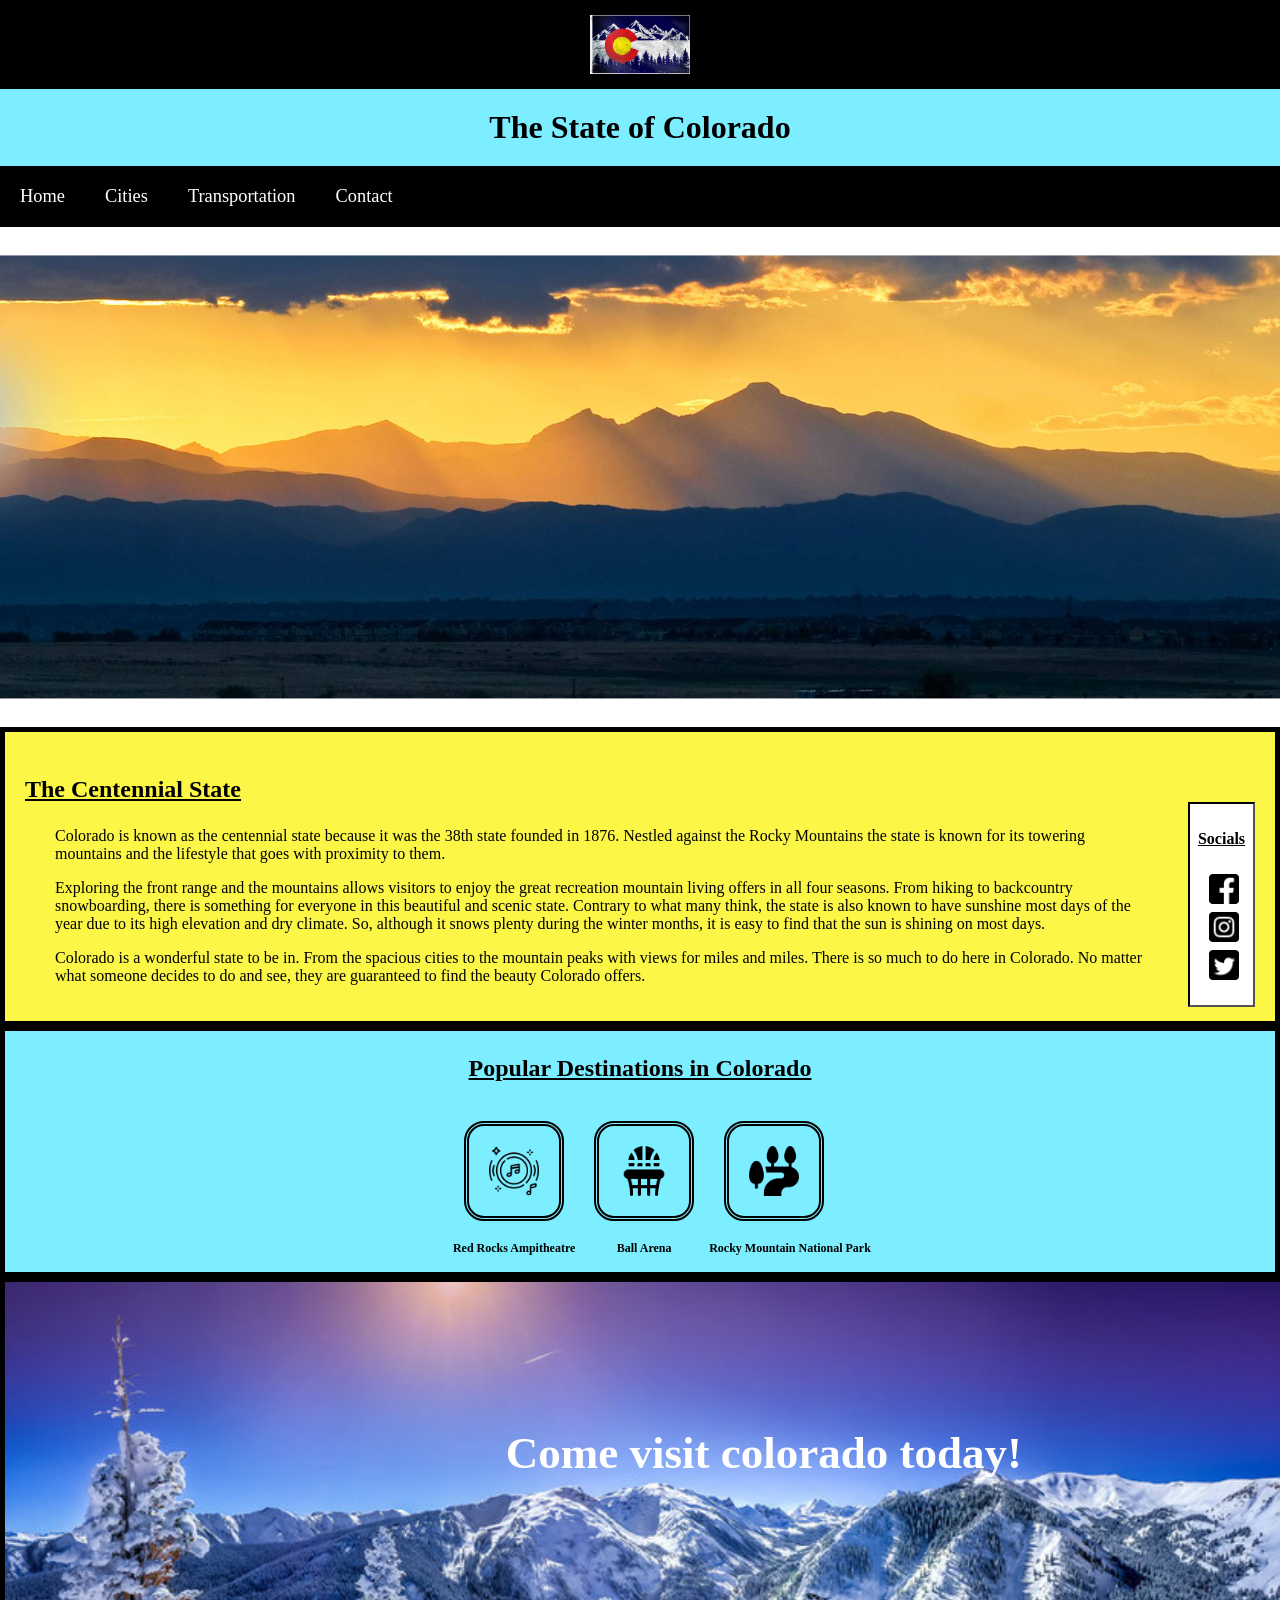
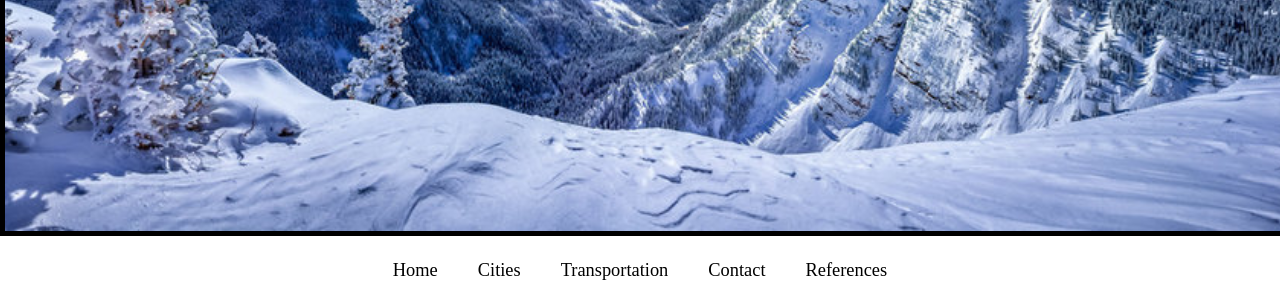
<file: index.html>
<!DOCTYPE html>

<html lang="en">
  <head>
    <meta charset="UTF-8">
    <link rel="stylesheet" href="stylesheet.css">
    <title>Welcome to Colorado</title>
  </head>

  <body>
    <div class="headerbar">
      <header>
        <img src="coloradoflag.jpg" alt="colorado_flag" id="colorado_flag">
        <h1>The State of Colorado</h1>
      </header>
    </div>

    <nav class="navbar">
      <ul>
          <li><a href="index.html">Home</a></li>
          <li><a href="CitiesPage.html">Cities</a></li>
          <li><a href="Transportation.html">Transportation</a></li>
          <li><a href="ContactPage.html">Contact</a></li>
      </ul>
    </nav>

    <main>
      <section id="frontrangeimg">
        <div class="frontrange">
          <img src="frontrange.jpg" id="cofrontrange" alt="rocky_mountain_frontrange">
        </div>
      </section>
      <section id="stateinfo">
        <div class="stateinfo">
          <h3>The Centennial State</h3>
            <aside class="socials">
              <h4>Socials</h4>
                <ul>
                  <li><a href=""><img src="fb.png" alt="facebook"></a></li>
                  <li><a href=""><img src="insta.png" alt="instagram"></a></li>
                  <li><a href=""><img src="X.png" alt="twitter"></a></li>
                </ul>
            </aside>
            <p>Colorado is known as the centennial state because it was the 38th state founded in 1876. Nestled against the Rocky Mountains
              the state is known for its towering mountains and the lifestyle that goes with proximity to them.
            </p>
            <p>Exploring the front range and the mountains allows visitors to enjoy the great recreation mountain living offers in all four seasons. From hiking to backcountry snowboarding,
              there is something for everyone in this beautiful and scenic state. Contrary to what many think, the state is also known to have sunshine most days of the year
              due to its high elevation and dry climate. So, although it snows plenty during the winter months, it is easy to find that the sun is shining on most days.
            </p>
            <p>Colorado is a wonderful state to be in. From the spacious cities to the mountain peaks with views for miles and miles. There is so much to do here in Colorado.
              No matter what someone decides to do and see, they are guaranteed to find the beauty Colorado offers.
            </p>
          </div>
        </section>
        <section id="populardestinations">
          <div class="populardestinations">
            <h3>Popular Destinations in Colorado</h3>
            <ul>
              <li><a href="https://www.redrocksonline.com" target="_blank"><img src="musicnote.png" class="destinationicon">Red Rocks Ampitheatre</a></li>
              <li><a href="https://www.ballarena.com" target="_blank"><img src="basketball.png" class="destinationicon">Ball Arena</a></li>
              <li><a href="https://www.rockymountainnationalpark.com" target="_blank"><img src="park.png" class="destinationicon">Rocky Mountain National Park</a></li>
            </ul>
          </div>
        </section>
      </section id="visitcolorado">
        <div class="visitcolorado">
          <h2>Come visit colorado today!</h2>
          <img src="snowymountains.jpg" alt="Snowy_Mountains" class="snowymountains">
        </div>
      </section>
    </main>

    <footer class="bottomnav">
      <ul>
          <li><a href="index.html">Home</a></li>
          <li><a href="CitiesPage.html">Cities</a></li>
          <li><a href="Transportation.html">Transportation</a></li>
          <li><a href="ContactPage.html">Contact</a></li>
          <li><a href="sources.html">References</a></li>
      </ul>
    </footer>


  </body>
</html>
</file>
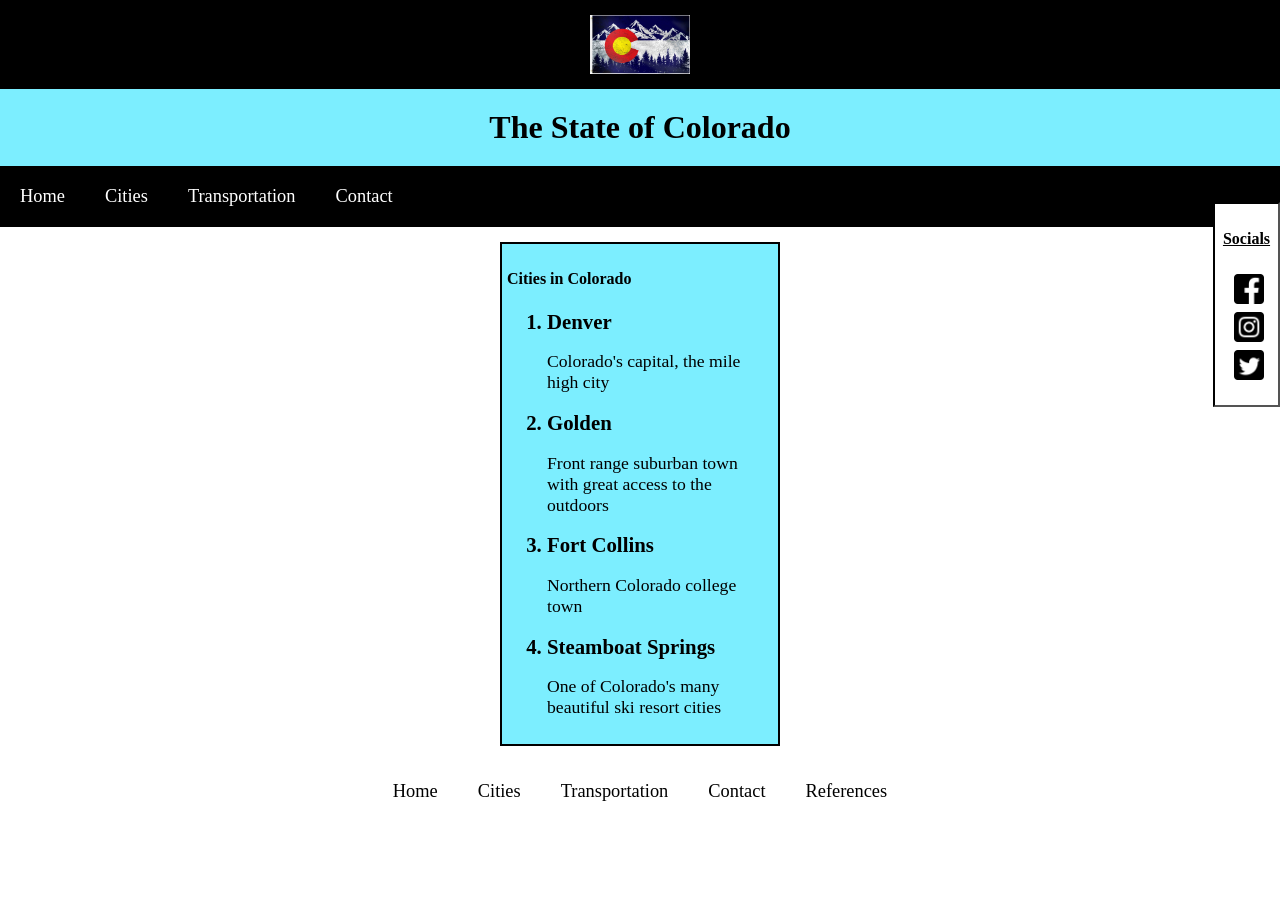
<file: CitiesPage.html>
<!DOCTYPE html>

<html lang="en">
  <head>
    <meta charset="UTF-8">
    <link rel="stylesheet" href="stylesheet.css">
    <title>Cities in Colorado</title>
  </head>

  <body>
  <div class="headerbar">
    <header>
      <img src="coloradoflag.jpg" alt="colorado_flag" id="colorado_flag">
      <h1>The State of Colorado</h1>
    </header>
  </div>

    <nav class="navbar">
      <ul>
          <li><a href="index.html">Home</a></li>
          <li><a href="CitiesPage.html">Cities</a></li>
          <li><a href="Transportation.html">Transportation</a></li>
          <li><a href="ContactPage.html">Contact</a></li>
      </ul>
    </nav>

    <aside class="socials">
      <h4>Socials</h4>
        <ul>
          <li><a href=""><img src="fb.png" alt="facebook"></a></li>
          <li><a href=""><img src="insta.png" alt="instagram"></a></li>
          <li><a href=""><img src="X.png" alt="twitter"></a></li>
        </ul>
    </aside>

    <main>
      <section id="cityselection">
        <div class="cityselection">
          <h4>Cities in Colorado</h4>
            <ol>
              <li><a href="denver.html">Denver</a><p>Colorado's capital, the mile high city</p></li>
              <li><a href="golden.html">Golden</a><p>Front range suburban town with great access to the outdoors</p></li>
              <li><a href="fortcollins.html">Fort Collins</a><p>Northern Colorado college town</p></li>
              <li><a href="steamboat.html">Steamboat Springs</a><p>One of Colorado's many beautiful ski resort cities</p></li>
            </ol>
        </div>
      </section>
    </main>

    <footer class="bottomnav">
      <ul>
          <li><a href="index.html">Home</a></li>
          <li><a href="CitiesPage.html">Cities</a></li>
          <li><a href="Transportation.html">Transportation</a></li>
          <li><a href="ContactPage.html">Contact</a></li>
          <li><a href="sources.html">References</a></li>
      </ul>
    </footer>

  </body>
</html>
</file>
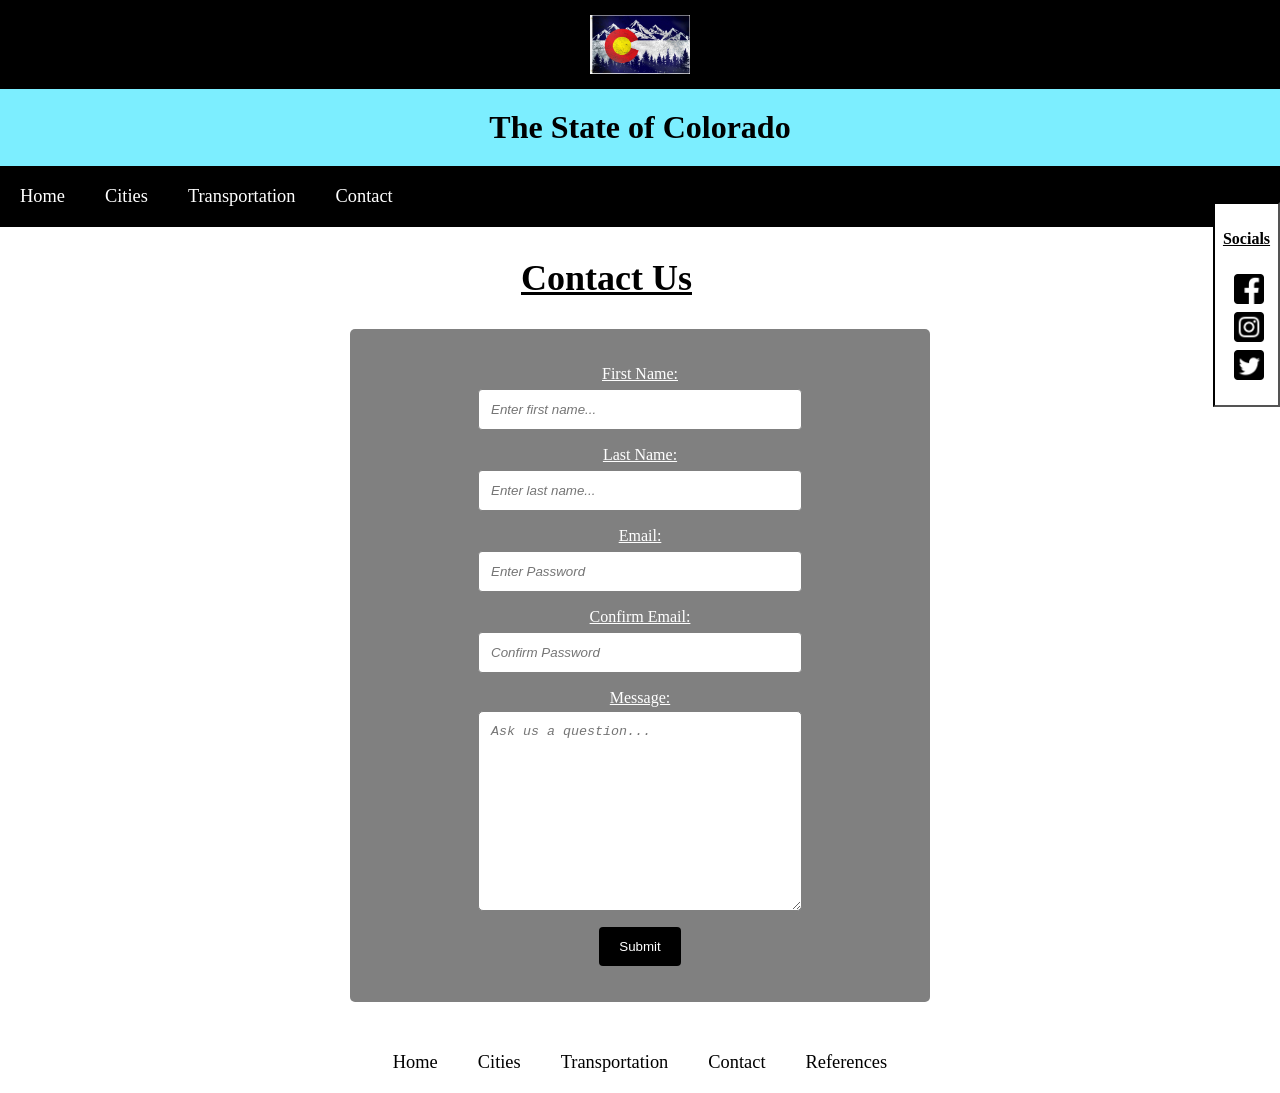
<file: ContactPage.html>
<!DOCTYPE html>

<html lang="en">
  <head>
    <meta charset="UTF-8">
    <link rel="stylesheet" href="stylesheet.css">
    <title>Contact Us</title>
  </head>

  <body>
  <div class="headerbar">
    <header>
      <img src="coloradoflag.jpg" alt="colorado_flag" id="colorado_flag">
      <h1>The State of Colorado</h1>
    </header>
  </div>

    <nav class="navbar">
      <ul>
          <li><a href="index.html">Home</a></li>
          <li><a href="CitiesPage.html">Cities</a></li>
          <li><a href="Transportation.html">Transportation</a></li>
          <li><a href="ContactPage.html">Contact</a></li>
      </ul>
    </nav>

    <aside class="socials">
      <h4>Socials</h4>
        <ul>
          <li><a href=""><img src="fb.png" alt="facebook"></a></li>
          <li><a href=""><img src="insta.png" alt="instagram"></a></li>
          <li><a href=""><img src="X.png" alt="twitter"></a></li>
        </ul>
    </aside>

    <body>
      <main>
        <section id="contactform">
          <h2>Contact Us</h2>
          <div class="contactform">
            <form action=".html" method="post">
              <p>
                <label for="fname">First Name:</label>
                <input type="text" id="fname" name="firstname" placeholder="Enter first name...">
              </p>
              <p>
                <label for="lname">Last Name:</label>
                <input type="text" id="lname" name="lastname" placeholder="Enter last name...">
              </p>
              <p>
                <label for="email">Email:</label>
                <input type="text" placeholder="Enter Password" id="pass1">
              </p>
              <p>
                <label for="confirmemail">Confirm Email:</label>
                <input type="text" placeholder="Confirm Password" id="pass2">
              </p>
              <p id="confirmemail"></p>
              <p>
                <label for="askquestion">Message:</label>
                <textarea id="question" name="message" placeholder="Ask us a question..." style="height: 200px"></textarea>
              </p>
              <p>
              <input type="button" id="submit" value="Submit">
              </p>
            </form>
          </div>
        </section>

      <script src="main.js"></script>
      </main>

      <footer class="bottomnav">
        <ul>
            <li><a href="index.html">Home</a></li>
            <li><a href="CitiesPage.html">Cities</a></li>
            <li><a href="Transportation.html">Transportation</a></li>
            <li><a href="ContactPage.html">Contact</a></li>
            <li><a href="sources.html">References</a></li>
        </ul>
      </footer>
    </body>
</file>
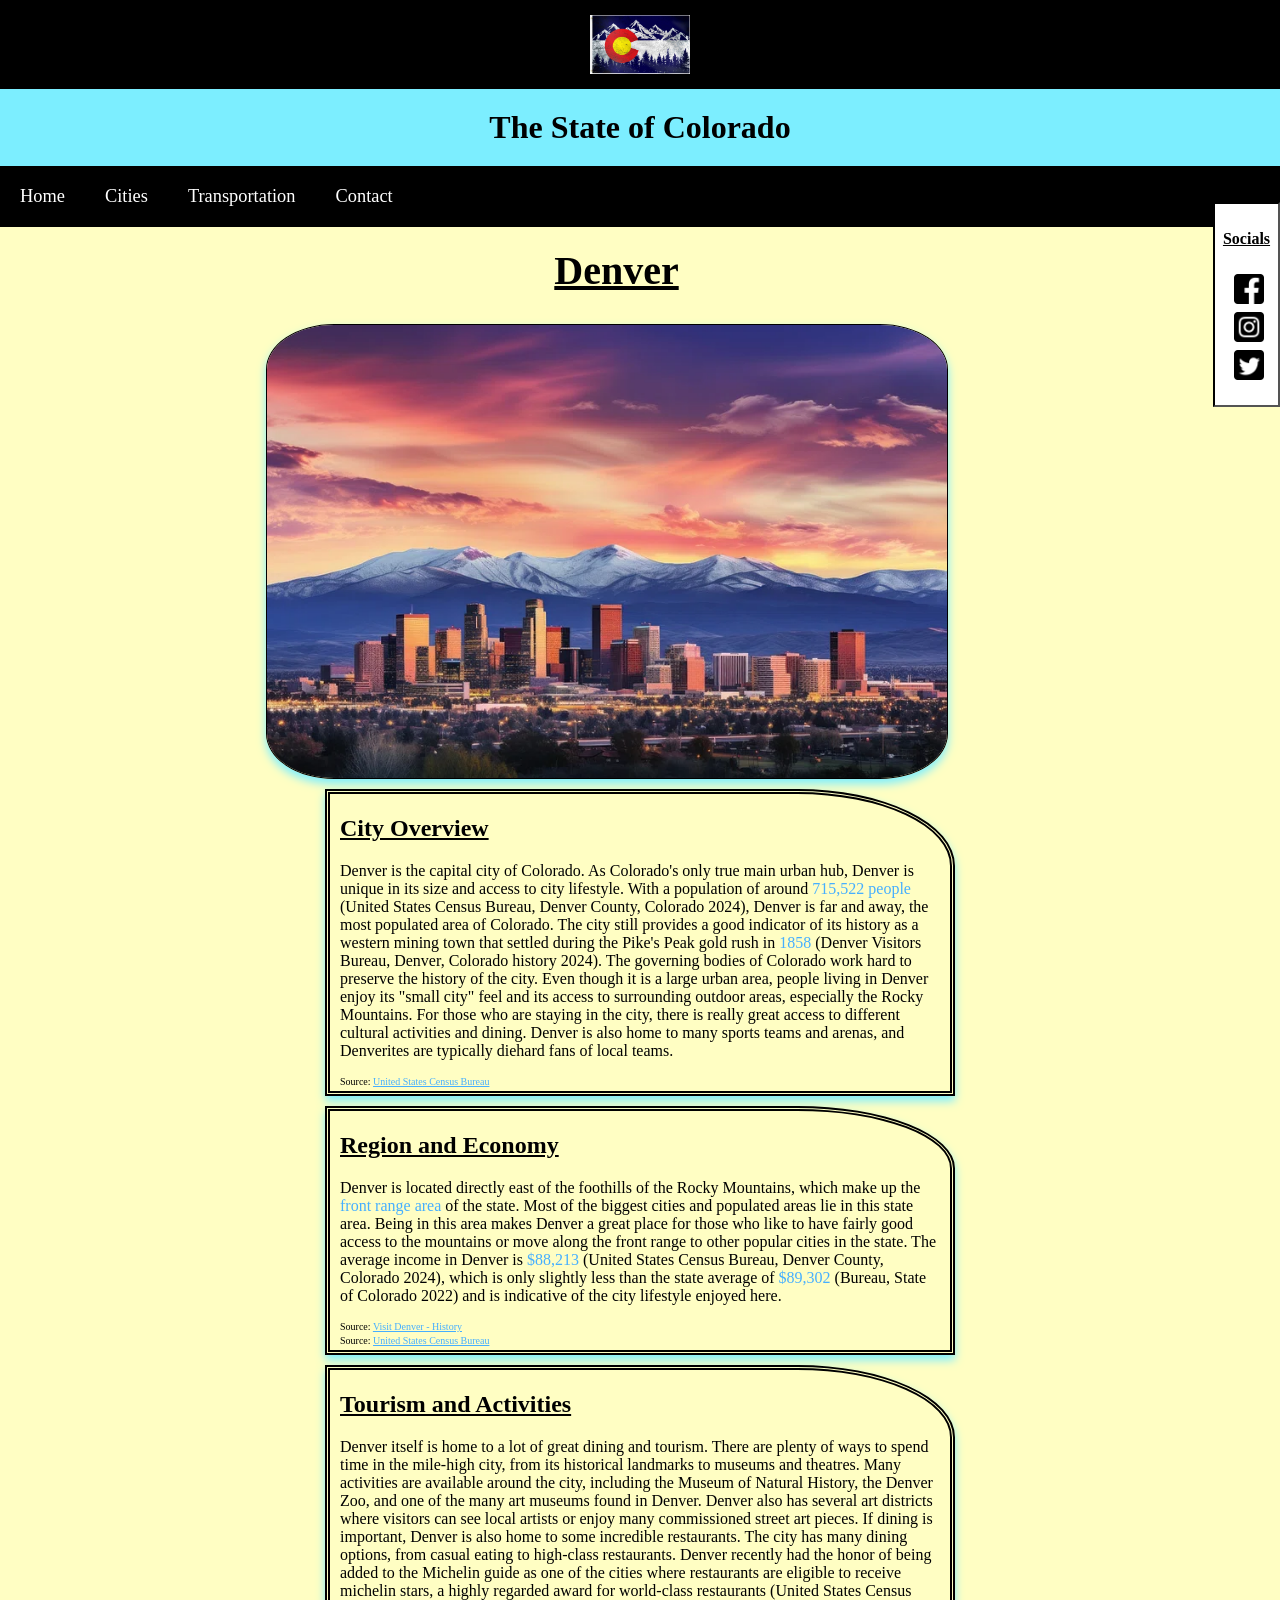
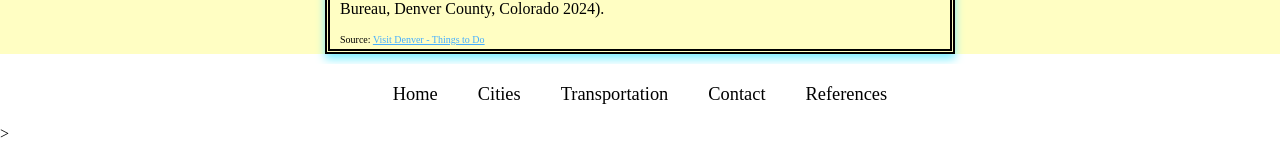
<file: denver.html>
<!DOCTYPE html>

<html lang="en">
  <head>
    <meta charset="UTF-8">
    <link rel="stylesheet" href="stylesheet.css">
    <title>City of Denver</title>
  </head>

  <body>
    <div class="headerbar">
      <header>
        <img src="coloradoflag.jpg" alt="colorado_flag" id="colorado_flag">
        <h1>The State of Colorado</h1>
      </header>
    </div>

    <nav class="navbar">
      <ul>
          <li><a href="index.html">Home</a></li>
          <li><a href="CitiesPage.html">Cities</a></li>
          <li><a href="Transportation.html">Transportation</a></li>
          <li><a href="ContactPage.html">Contact</a></li>
      </ul>
    </nav>

    <aside class="socials">
      <h4>Socials</h4>
        <ul>
          <li><a href=""><img src="fb.png" alt="facebook"></a></li>
          <li><a href=""><img src="insta.png" alt="instagram"></a></li>
          <li><a href=""><img src="X.png" alt="twitter"></a></li>
        </ul>
    </aside>

    <main>
      <section>
        <div class="citypage">
          <h1>Denver</h1>
          <img src="denver_skyline.webp" class="cityimg" alt="denverskyline" style="width:680px;">
            <section id="cityoverview">
              <h2>City Overview</h2>
              <p>Denver is the capital city of Colorado. As Colorado's only true main urban hub, Denver is unique in its size and access to city lifestyle. With a population of around <span class="highlight">715,522 people</span> (United States Census Bureau, Denver County, Colorado 2024),
                Denver is far and away, the most populated area of Colorado. The city still provides a good indicator of its history as a western mining town that settled during the Pike's Peak gold rush in <span class="highlight">1858</span> (Denver Visitors Bureau, Denver, Colorado history 2024). The governing bodies of Colorado work hard to preserve
              the history of the city. Even though it is a large urban area, people living in Denver enjoy its "small city" feel and its access to surrounding outdoor areas, especially the Rocky Mountains. For those who are staying in the city, there is really
            great access to different cultural activities and dining. Denver is also home to many sports teams and arenas, and Denverites are typically diehard fans of local teams.
              </p>
              <p id="sources">Source: <a href="https://data.census.gov/profile/Denver_County,_Colorado?g=050XX00US08031" target="_blank">United States Census Bureau</a></p>
            </section>
            <section id="regioneconomy">
              <h2>Region and Economy</h2>
              <p>Denver is located directly east of the foothills of the Rocky Mountains, which make up the <span class="highlight">front range area</span> of the state. Most of the biggest cities and populated areas lie in this state area. Being in this area makes Denver a great place for those who like to have fairly good access to the
                mountains or move along the front range to other popular cities in the state. The average income in Denver
              is <span class="highlight">$88,213</span> (United States Census Bureau, Denver County, Colorado 2024), which is only slightly less than the state average of <span class="highlight">$89,302</span> (Bureau, State of Colorado 2022) and is indicative of the city lifestyle enjoyed here.
              </p>
                <p id="sources">Source: <a href="https://www.denver.org/about-denver/denver-history/" target="_blank">Visit Denver - History</a></p>
                <p id="sources">Source: <a href="https://data.census.gov/profile/Denver_County,_Colorado?g=050XX00US08031" target="_blank">United States Census Bureau</a></p>
            </section>
            <section id="tourism">
              <h2>Tourism and Activities</h2>
              <p>Denver itself is home to a lot of great dining and tourism. There are plenty of ways to spend time in the mile-high city, from its historical landmarks to museums and theatres. Many activities are available around the city, including
                the Museum of Natural History, the Denver Zoo, and one of the many art museums found in Denver. Denver also has several art districts where visitors can see local artists or enjoy many commissioned street art pieces. If dining
              is important, Denver is also home to some incredible restaurants. The city has many dining options, from casual eating to high-class restaurants. Denver recently had the honor of being added to the Michelin guide as one of the cities where restaurants
            are eligible to receive michelin stars, a highly regarded award for world-class restaurants (United States Census Bureau, Denver County, Colorado 2024).
              </p>
              <p id="sources">Source: <a href="https://www.denver.org/things-to-do/" target="_blank">Visit Denver - Things to Do</a></p>
            </section>
        </div>
      </section>
    </main>

    <footer class="bottomnav">
      <ul>
          <li><a href="index.html">Home</a></li>
          <li><a href="CitiesPage.html">Cities</a></li>
          <li><a href="Transportation.html">Transportation</a></li>
          <li><a href="ContactPage.html">Contact</a></li>
          <li><a href="sources.html">References</a></li>
      </ul>
    </footer>


  </body>
</html>>
</file>
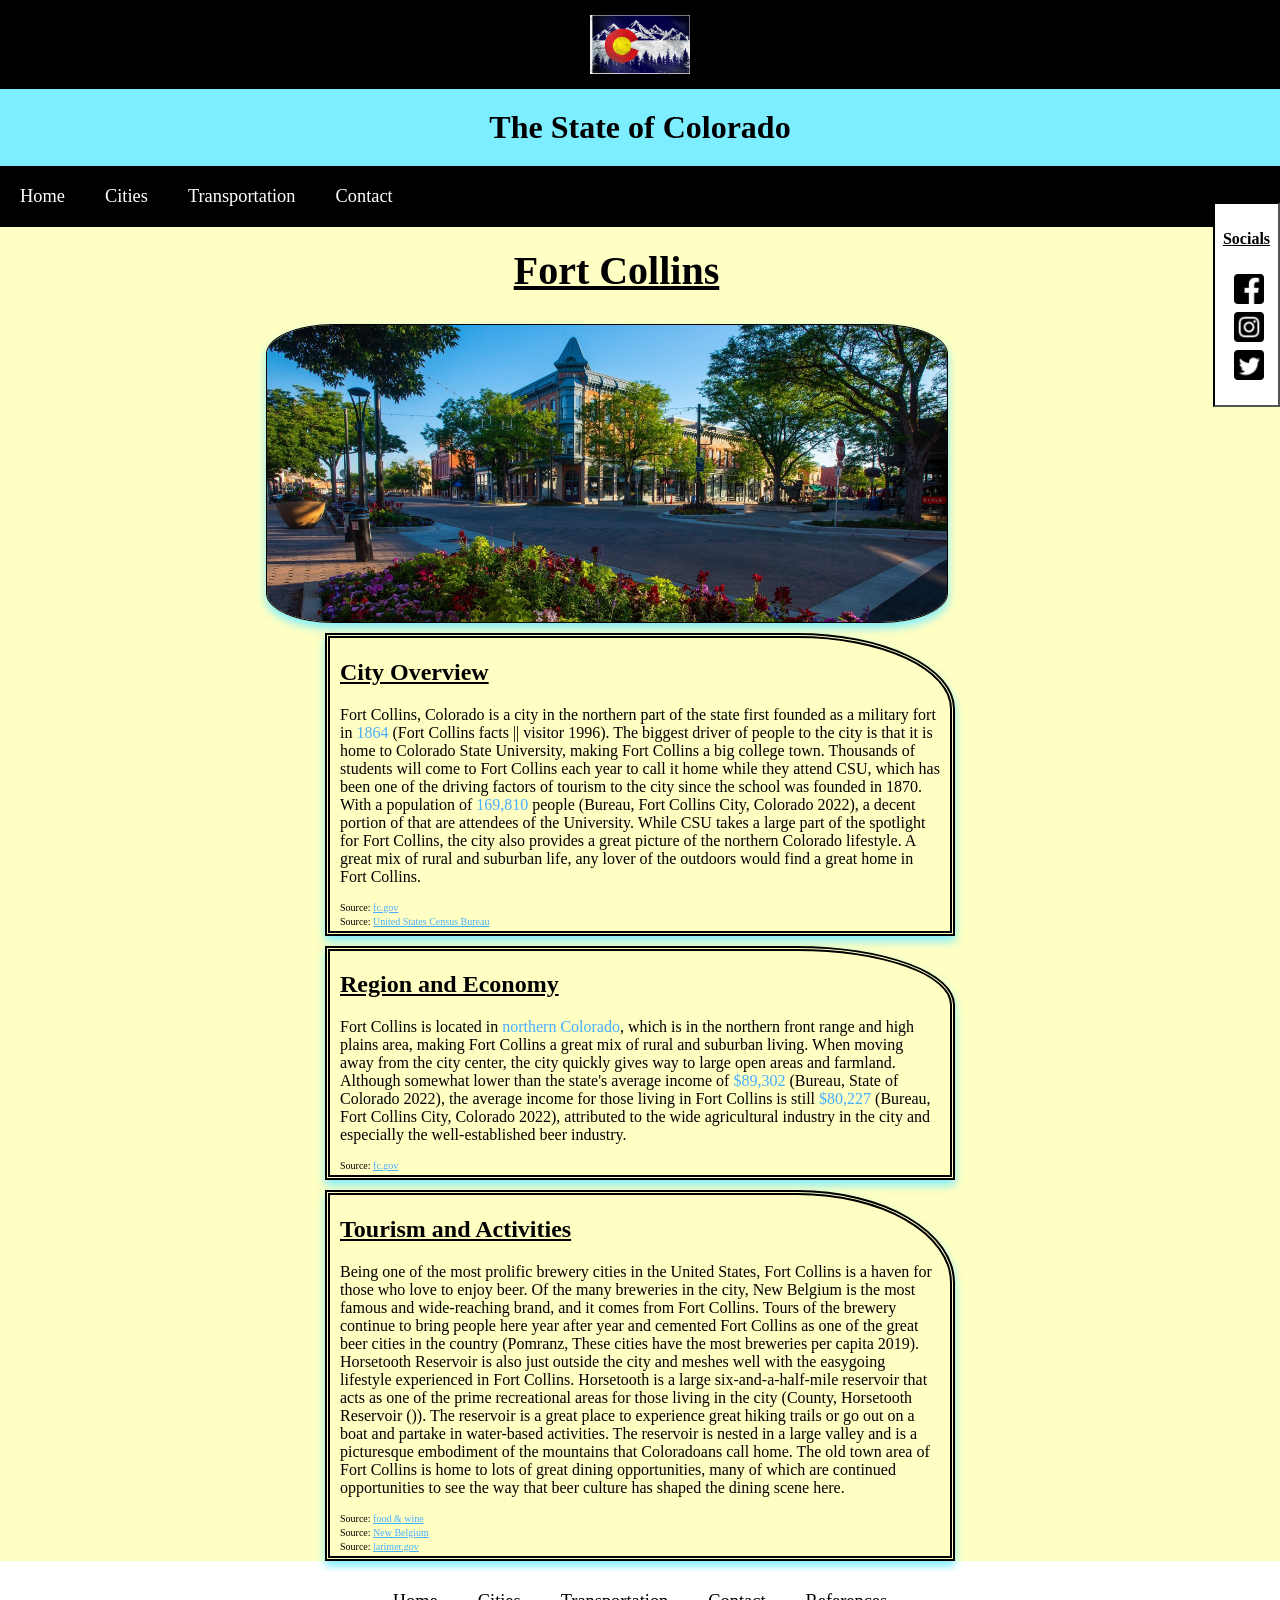
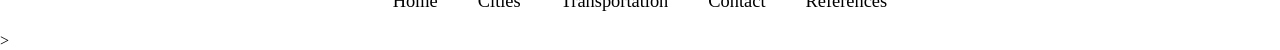
<file: fortcollins.html>
<!DOCTYPE html>

<html lang="en">
  <head>
    <meta charset="UTF-8">
    <link rel="stylesheet" href="stylesheet.css">
    <title>City of Fort Collins</title>
  </head>

  <body>
    <div class="headerbar">
      <header>
        <img src="coloradoflag.jpg" alt="colorado_flag" id="colorado_flag">
        <h1>The State of Colorado</h1>
      </header>
    </div>

    <nav class="navbar">
      <ul>
          <li><a href="index.html">Home</a></li>
          <li><a href="CitiesPage.html">Cities</a></li>
          <li><a href="Transportation.html">Transportation</a></li>
          <li><a href="ContactPage.html">Contact</a></li>
      </ul>
    </nav>

    <aside class="socials">
      <h4>Socials</h4>
        <ul>
          <li><a href=""><img src="fb.png" alt="facebook"></a></li>
          <li><a href=""><img src="insta.png" alt="instagram"></a></li>
          <li><a href=""><img src="X.png" alt="twitter"></a></li>
        </ul>
    </aside>

    <main>
      <section>
        <div class="citypage">
          <h1>Fort Collins</h1>
          <img src="fortcollins.jpg" class="cityimg" alt="fortcollins" style="width:680px;">
            <section id="cityoverview">
              <h2>City Overview</h2>
              <p>Fort Collins, Colorado is a city in the northern part of the state first founded as a military fort in <span class="highlight">1864</span> (Fort Collins facts || visitor 1996). The biggest driver of people to the city is that it is home to Colorado State University, making Fort Collins a big
                college town. Thousands of students will come to Fort Collins each year to call it home while they attend CSU, which has been one of the driving factors of tourism to the city since the school was founded in 1870. With a population of <span class="highlight">169,810</span> people (Bureau, Fort Collins City, Colorado 2022), a decent portion of that
                are attendees of the University. While CSU takes a large part of the spotlight for Fort Collins, the city also provides a great picture of the northern Colorado lifestyle. A great mix of rural and suburban life, any lover of the outdoors would find a great home in Fort Collins.
              </p>
              <p id="sources">Source: <a href="https://www.fcgov.com/visitor/fcfacts" target="_blank">fc.gov</a></p>
              <p id="sources">Source: <a href="https://data.census.gov/all?q=fort%20collins" target="_blank">United States Census Bureau</a></p>
            </section>
            <section id="regioneconomy">
              <h2>Region and Economy</h2>
              <p>Fort Collins is located in <span class="highlight">northern Colorado</span>, which is in the northern front range and high plains area, making Fort Collins a great mix of rural and suburban living.
                When moving away from the city center, the city quickly gives way to large open
                areas and farmland.  Although somewhat lower than the state's average income of <span class="highlight">$89,302</span> (Bureau, State of Colorado 2022),
                the average income for those living in Fort Collins is still <span class="highlight">$80,227</span> (Bureau, Fort Collins City, Colorado 2022),
                attributed to the wide agricultural industry in the city and especially the well-established beer industry.
              </p>
              <p id="sources">Source: <a href="https://www.fcgov.com/visitor/" target="_blank">fc.gov</a></p>
            </section>
            <section id="tourism">
              <h2>Tourism and Activities</h2>
              <p>Being one of the most prolific brewery cities in the United States, Fort Collins is a haven for those who love to enjoy beer. Of the many breweries in the city, New Belgium is the most famous and wide-reaching brand, and it comes from Fort Collins. Tours of the
                brewery continue to bring people here year after year and cemented Fort Collins as one of the great beer cities in the country (Pomranz, These cities have the most breweries per capita 2019). Horsetooth Reservoir is also just outside the city and meshes well with the easygoing lifestyle experienced in Fort Collins. Horsetooth
                is a large six-and-a-half-mile reservoir that acts as one of the prime recreational areas for those living in the city (County, Horsetooth Reservoir ()). The reservoir is a great place to experience great hiking trails or go out on a boat and partake in water-based activities. The reservoir is nested in a large valley
                and is a picturesque embodiment of the mountains that Coloradoans call home. The old town area of Fort Collins is home to lots of great dining opportunities, many of which are continued opportunities to see the way that beer culture has shaped the dining scene here.
              </p>
              <p id="sources">Source: <a href="https://www.foodandwine.com/beer/craft-beer/cities-most-craft-breweries" target="_blank">food & wine</a></p>
              <p id="sources">Source: <a href="https://www.newbelgium.com" target="_blank">New Belgium</a></p>
              <p id="sources">Source: <a href="https://www.larimer.gov/naturalresources/parks/horsetooth-reservoir" target="_blank">larimer.gov</a></p>
            </section>
        </div>
      </section>
    </main>

    <footer class="bottomnav">
      <ul>
          <li><a href="index.html">Home</a></li>
          <li><a href="CitiesPage.html">Cities</a></li>
          <li><a href="Transportation.html">Transportation</a></li>
          <li><a href="ContactPage.html">Contact</a></li>
          <li><a href="sources.html">References</a></li>
      </ul>
    </footer>


  </body>
</html>>
</file>
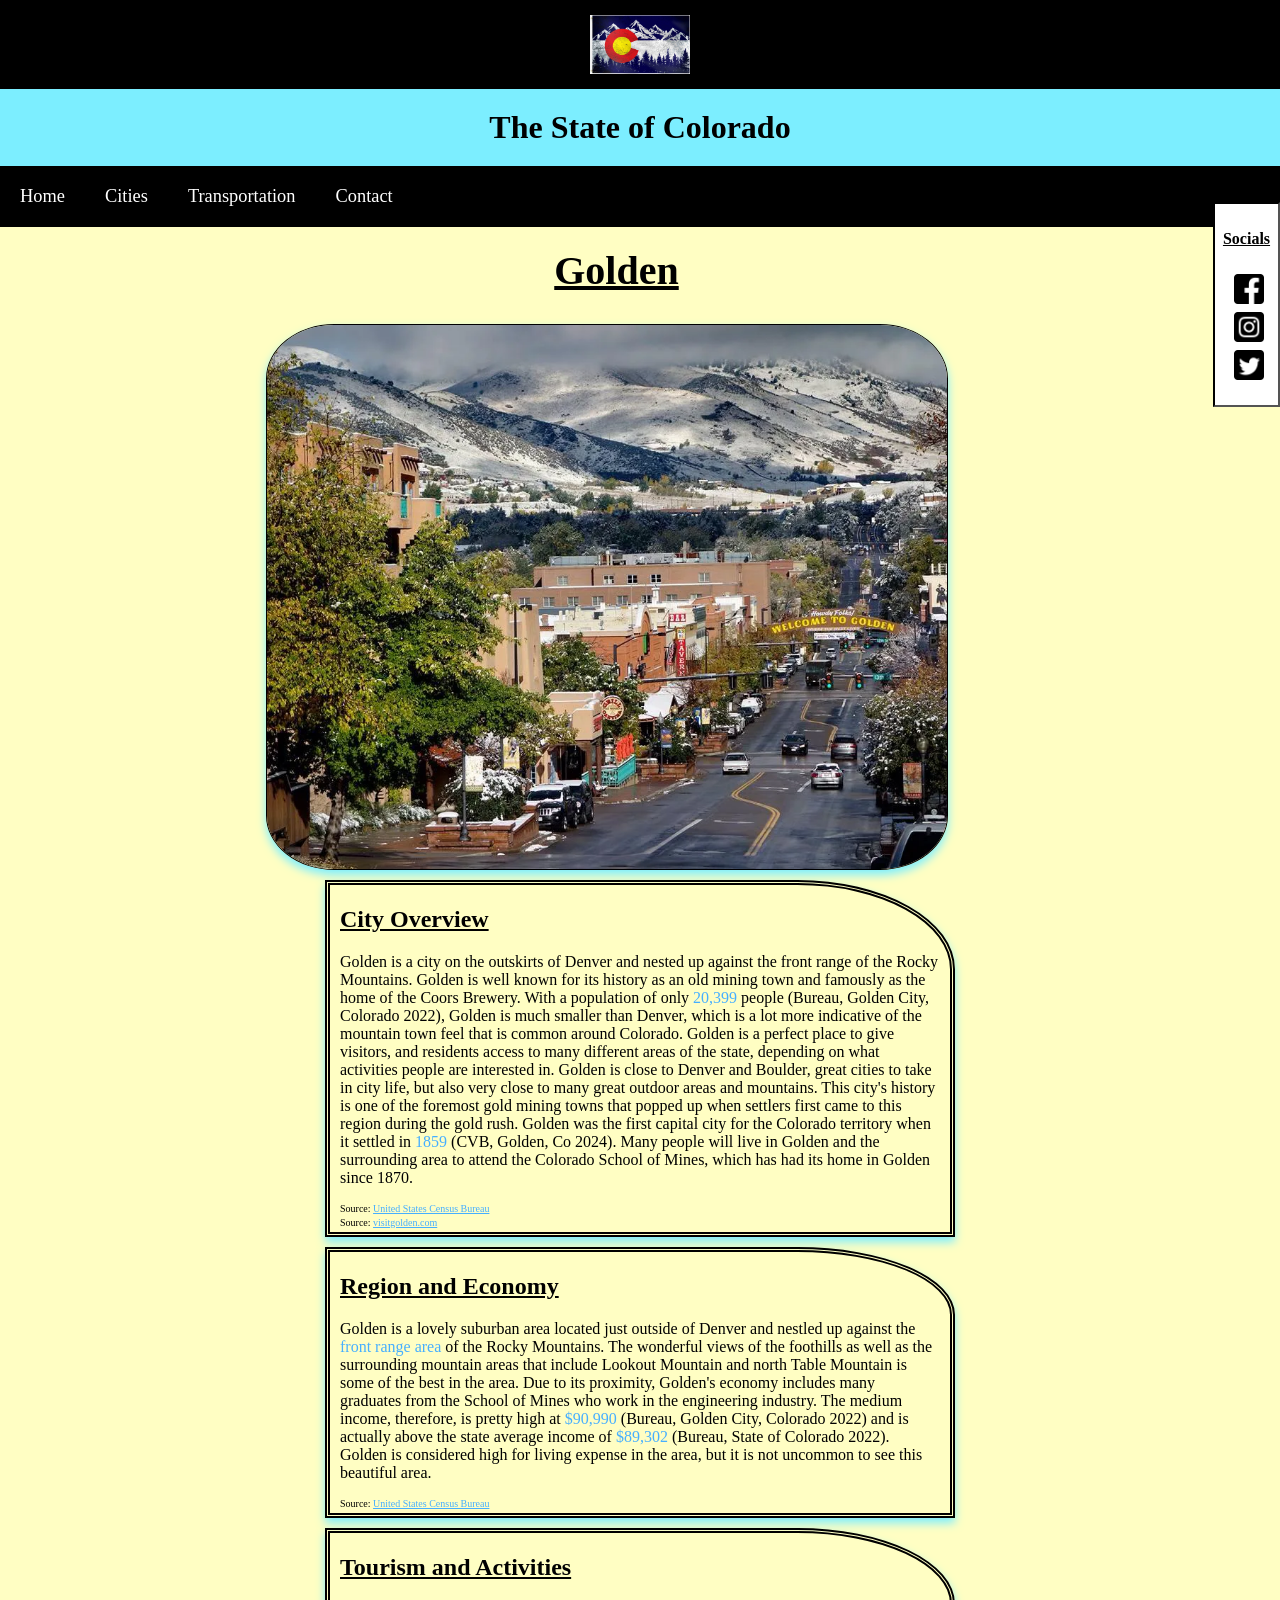
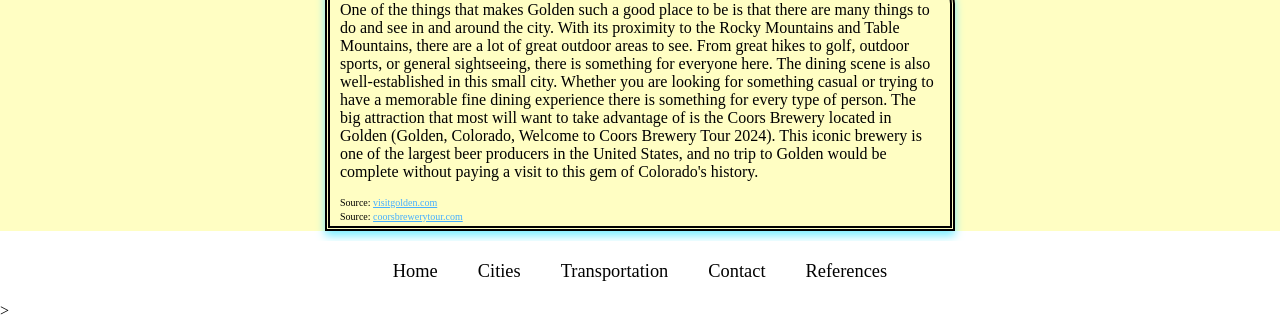
<file: golden.html>
<!DOCTYPE html>

<html lang="en">
  <head>
    <meta charset="UTF-8">
    <link rel="stylesheet" href="stylesheet.css">
    <title>City of Golden</title>
  </head>

  <body>
    <div class="headerbar">
      <header>
        <img src="coloradoflag.jpg" alt="colorado_flag" id="colorado_flag">
        <h1>The State of Colorado</h1>
      </header>
    </div>

    <nav class="navbar">
      <ul>
          <li><a href="index.html">Home</a></li>
          <li><a href="CitiesPage.html">Cities</a></li>
          <li><a href="Transportation.html">Transportation</a></li>
          <li><a href="ContactPage.html">Contact</a></li>
      </ul>
    </nav>

    <aside class="socials">
      <h4>Socials</h4>
        <ul>
          <li><a href=""><img src="fb.png" alt="facebook"></a></li>
          <li><a href=""><img src="insta.png" alt="instagram"></a></li>
          <li><a href=""><img src="X.png" alt="twitter"></a></li>
        </ul>
    </aside>

    <main>
      <section>
        <div class="citypage">
          <h1>Golden</h1>
          <img src="golden_mainstreet.webp" class="cityimg" alt="goldenmain" style="width:680px;">
            <section id="cityoverview">
              <h2>City Overview</h2>
              <p>Golden is a city on the outskirts of Denver and nested up against the front range of the Rocky Mountains. Golden is well known for its history as an old mining town and famously as the home of the Coors Brewery. With a population of only <span class="highlight">20,399</span> people (Bureau, Golden City, Colorado 2022),
                Golden is much smaller than Denver, which is a lot more indicative of the mountain town feel that is common around Colorado. Golden is a perfect place to give visitors, and residents access to many different areas of the state, depending on what
                activities people are interested in. Golden is close to Denver and Boulder, great cities to take in city life, but also very close to many great outdoor areas and mountains. This city's history is one of the foremost
                gold mining towns that popped up when settlers first came to this region during the gold rush. Golden was the first capital city for the Colorado territory when it settled in <span class="highlight">1859</span> (CVB, Golden, Co 2024). Many people will live in Golden and the surrounding area to attend the
                Colorado School of Mines, which has had its home in Golden since 1870.
              </p>
              <p id="sources">Source: <a href="https://data.census.gov/profile/Golden_city,_Colorado?g=160XX00US0830835" target="_blank">United States Census Bureau</a></p>
              <p id="sources">Source: <a href="https://www.visitgolden.com" target="_blank">visitgolden.com</a></p>
            </section>
            <section id="regioneconomy">
              <h2>Region and Economy</h2>
              <p>Golden is a lovely suburban area located just outside of Denver and nestled up against the <span class="highlight">front range area</span> of the Rocky Mountains.
                The wonderful views of the foothills as well as the surrounding mountain areas that include Lookout Mountain and north
                Table Mountain is some of the best in the area. Due to its proximity, Golden's economy includes many graduates from the School of Mines who work in the engineering industry.
                The medium income, therefore, is pretty high at <span class="highlight">$90,990</span> (Bureau, Golden City, Colorado 2022) and is actually above the state average income of <span class="highlight">$89,302</span> (Bureau, State of Colorado 2022). Golden is considered high for living
                expense in the area, but it is not uncommon to see this beautiful area.
              </p>
              <p id="sources">Source: <a href="https://data.census.gov/profile/Golden_city,_Colorado?g=160XX00US0830835" target="_blank">United States Census Bureau</a></p>
            </section>
            <section id="tourism">
              <h2>Tourism and Activities</h2>
              <p>One of the things that makes Golden such a good place to be is that there are many things to do and see in and around the city. With its proximity to the Rocky Mountains and Table Mountains, there are a lot of great outdoor areas to see.
                From great hikes to golf, outdoor sports, or general sightseeing, there is something for everyone here. The dining scene is also well-established in this small city. Whether you are looking for something casual or trying to have a memorable fine dining experience
                there is something for every type of person. The big attraction that most will want to take advantage of is the Coors Brewery located in Golden (Golden, Colorado, Welcome to Coors Brewery Tour 2024). This iconic brewery is one of the largest beer producers in the United States, and no trip to Golden would be complete without
                paying a visit to this gem of Colorado's history.
              </p>
              <p id="sources">Source: <a href="https://www.visitgolden.com/things-to-do/" target="_blank">visitgolden.com</a></p>
              <p id="sources">Source: <a href="https://www.coorsbrewerytour.com" target="_blank">coorsbrewerytour.com</a></p>
            </section>
        </div>
      </section>
    </main>

    <footer class="bottomnav">
      <ul>
          <li><a href="index.html">Home</a></li>
          <li><a href="CitiesPage.html">Cities</a></li>
          <li><a href="Transportation.html">Transportation</a></li>
          <li><a href="ContactPage.html">Contact</a></li>
          <li><a href="sources.html">References</a></li>
      </ul>
    </footer>


  </body>
</html>>
</file>
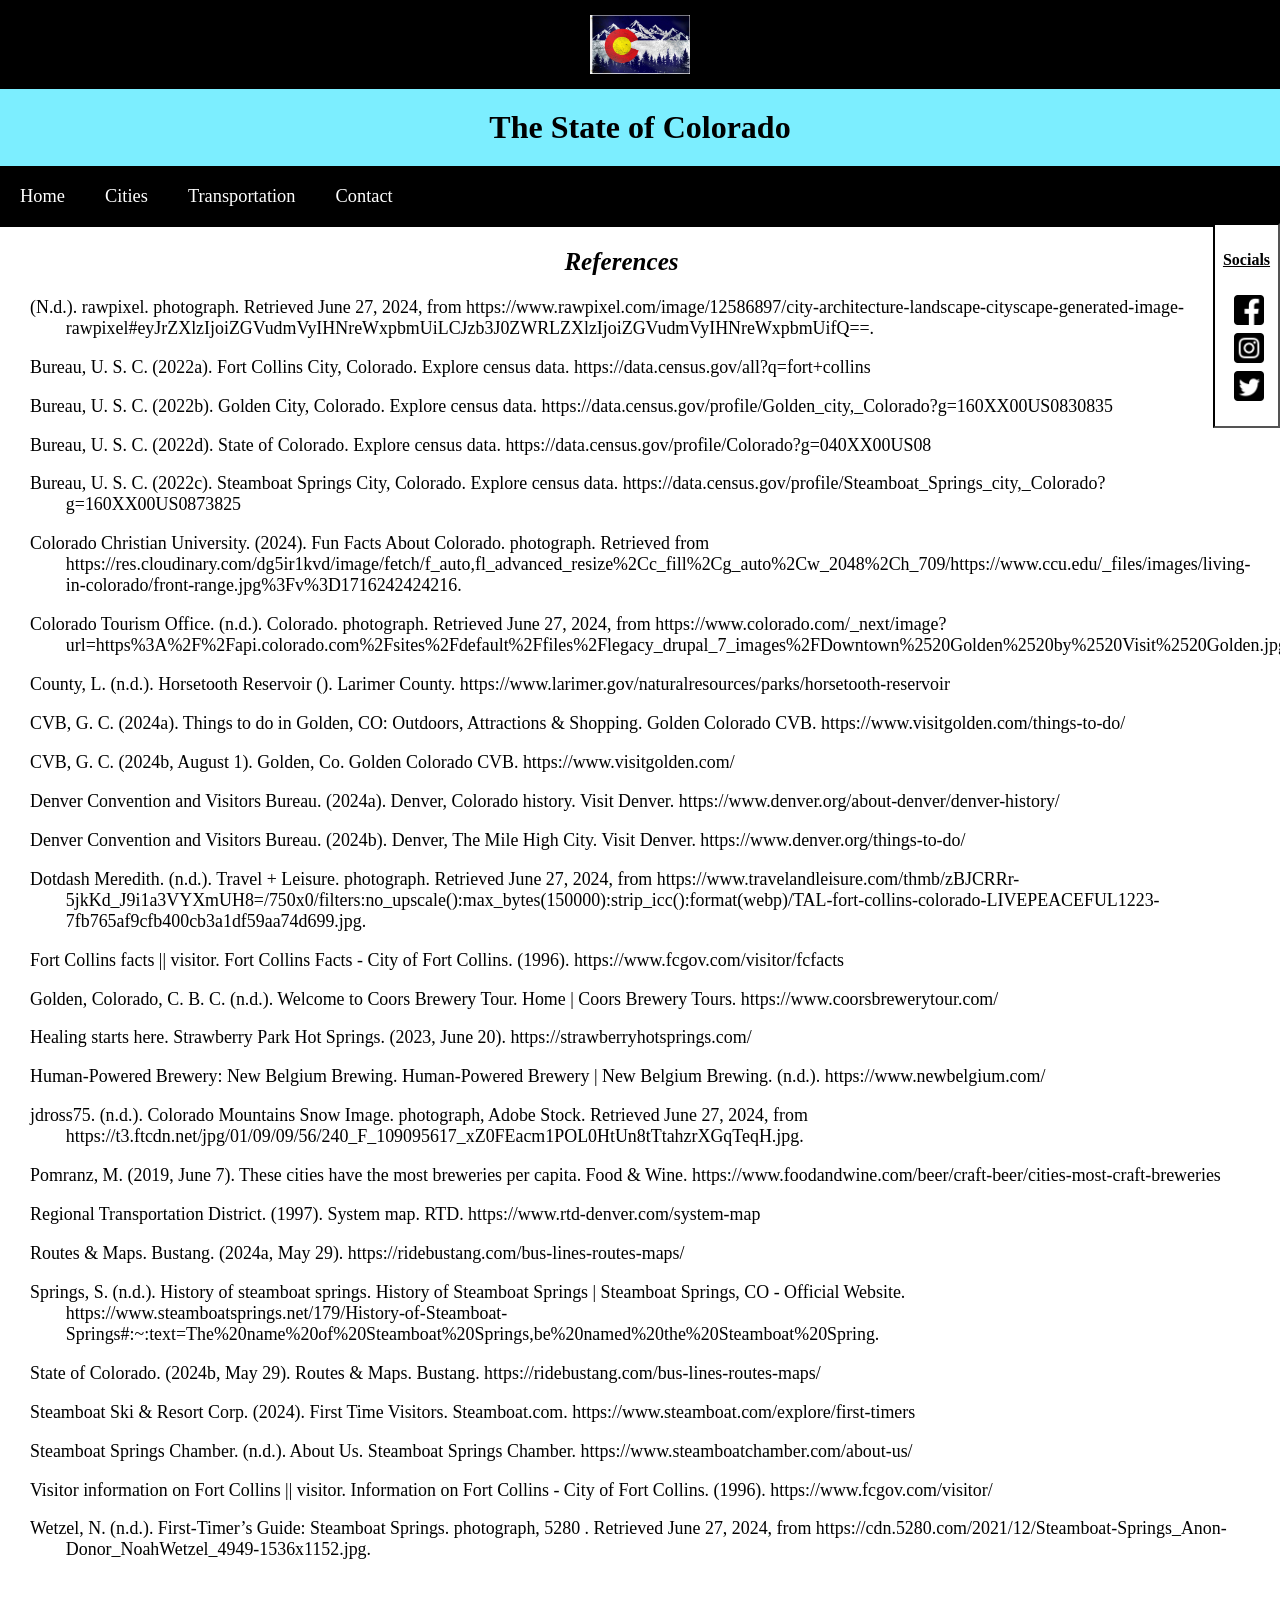
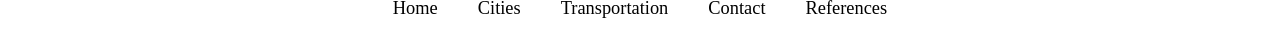
<file: sources.html>
<!DOCTYPE html>

<html lang="en">
  <head>
    <meta charset="UTF-8">
    <link rel="stylesheet" href="stylesheet.css">
    <title>References</title>
  </head>

  <body>
    <div class="headerbar">
      <header>
        <img src="coloradoflag.jpg" alt="colorado_flag" id="colorado_flag">
        <h1>The State of Colorado</h1>
      </header>
    </div>

    <nav class="navbar">
      <ul>
          <li><a href="index.html">Home</a></li>
          <li><a href="CitiesPage.html">Cities</a></li>
          <li><a href="Transportation.html">Transportation</a></li>
          <li><a href="ContactPage.html">Contact</a></li>
      </ul>
    </nav>

    <main>
            <aside class="socials">
              <h4>Socials</h4>
                <ul>
                  <li><a href=""><img src="fb.png" alt="facebook"></a></li>
                  <li><a href=""><img src="insta.png" alt="instagram"></a></li>
                  <li><a href=""><img src="X.png" alt="twitter"></a></li>
                </ul>
            </aside>

            <section id="references">
              <div class="apa-ref">
                <h2 id="references">References</h2>
                <p>(N.d.). rawpixel. photograph. Retrieved June 27, 2024, from https://www.rawpixel.com/image/12586897/city-architecture-landscape-cityscape-generated-image-rawpixel#eyJrZXlzIjoiZGVudmVyIHNreWxpbmUiLCJzb3J0ZWRLZXlzIjoiZGVudmVyIHNreWxpbmUifQ==.</p>
                <p>Bureau, U. S. C. (2022a). Fort Collins City, Colorado. Explore census data. https://data.census.gov/all?q=fort+collins</p>
                <p>Bureau, U. S. C. (2022b). Golden City, Colorado. Explore census data. https://data.census.gov/profile/Golden_city,_Colorado?g=160XX00US0830835</p>
                <p>Bureau, U. S. C. (2022d). State of Colorado. Explore census data. https://data.census.gov/profile/Colorado?g=040XX00US08</p>
                <p>Bureau, U. S. C. (2022c). Steamboat Springs City, Colorado. Explore census data. https://data.census.gov/profile/Steamboat_Springs_city,_Colorado?g=160XX00US0873825</p>
                <p>Colorado Christian University. (2024). Fun Facts About Colorado. photograph. Retrieved from https://res.cloudinary.com/dg5ir1kvd/image/fetch/f_auto,fl_advanced_resize%2Cc_fill%2Cg_auto%2Cw_2048%2Ch_709/https://www.ccu.edu/_files/images/living-in-colorado/front-range.jpg%3Fv%3D1716242424216.</p>
                <p>Colorado Tourism Office. (n.d.). Colorado. photograph. Retrieved June 27, 2024, from https://www.colorado.com/_next/image?url=https%3A%2F%2Fapi.colorado.com%2Fsites%2Fdefault%2Ffiles%2Flegacy_drupal_7_images%2FDowntown%2520Golden%2520by%2520Visit%2520Golden.jpg&w=1080&q=75.</p>
                <p>County, L. (n.d.). Horsetooth Reservoir (). Larimer County. https://www.larimer.gov/naturalresources/parks/horsetooth-reservoir</p>
                <p>CVB, G. C. (2024a). Things to do in Golden, CO: Outdoors, Attractions & Shopping. Golden Colorado CVB. https://www.visitgolden.com/things-to-do/</p>
                <p>CVB, G. C. (2024b, August 1). Golden, Co. Golden Colorado CVB. https://www.visitgolden.com/</p>
                <p>Denver Convention and Visitors Bureau. (2024a). Denver, Colorado history. Visit Denver. https://www.denver.org/about-denver/denver-history/</p>
                <p>Denver Convention and Visitors Bureau. (2024b). Denver, The Mile High City. Visit Denver. https://www.denver.org/things-to-do/</p>
                <p>Dotdash Meredith. (n.d.). Travel + Leisure. photograph. Retrieved June 27, 2024, from https://www.travelandleisure.com/thmb/zBJCRRr-5jkKd_J9i1a3VYXmUH8=/750x0/filters:no_upscale():max_bytes(150000):strip_icc():format(webp)/TAL-fort-collins-colorado-LIVEPEACEFUL1223-7fb765af9cfb400cb3a1df59aa74d699.jpg.</p>
                <p>Fort Collins facts || visitor. Fort Collins Facts - City of Fort Collins. (1996). https://www.fcgov.com/visitor/fcfacts</p>
                <p>Golden, Colorado, C. B. C. (n.d.). Welcome to Coors Brewery Tour. Home | Coors Brewery Tours. https://www.coorsbrewerytour.com/</p>
                <p>Healing starts here. Strawberry Park Hot Springs. (2023, June 20). https://strawberryhotsprings.com/</p>
                <p>Human-Powered Brewery: New Belgium Brewing. Human-Powered Brewery | New Belgium Brewing. (n.d.). https://www.newbelgium.com/</p>
                <p>jdross75. (n.d.). Colorado Mountains Snow Image. photograph, Adobe Stock. Retrieved June 27, 2024, from https://t3.ftcdn.net/jpg/01/09/09/56/240_F_109095617_xZ0FEacm1POL0HtUn8tTtahzrXGqTeqH.jpg.</p>
                <p>Pomranz, M. (2019, June 7). These cities have the most breweries per capita. Food & Wine. https://www.foodandwine.com/beer/craft-beer/cities-most-craft-breweries</p>
                <p>Regional Transportation District. (1997). System map. RTD. https://www.rtd-denver.com/system-map</p>
                <p>Routes & Maps. Bustang. (2024a, May 29). https://ridebustang.com/bus-lines-routes-maps/</p>
                <p>Springs, S. (n.d.). History of steamboat springs. History of Steamboat Springs | Steamboat Springs, CO - Official Website. https://www.steamboatsprings.net/179/History-of-Steamboat-Springs#:~:text=The%20name%20of%20Steamboat%20Springs,be%20named%20the%20Steamboat%20Spring.</p>
                <p>State of Colorado. (2024b, May 29). Routes & Maps. Bustang. https://ridebustang.com/bus-lines-routes-maps/</p>
                <p>Steamboat Ski & Resort Corp. (2024). First Time Visitors. Steamboat.com. https://www.steamboat.com/explore/first-timers</p>
                <p>Steamboat Springs Chamber. (n.d.). About Us. Steamboat Springs Chamber. https://www.steamboatchamber.com/about-us/</p>
                <p>Visitor information on Fort Collins || visitor. Information on Fort Collins - City of Fort Collins. (1996). https://www.fcgov.com/visitor/</p>
                <p>Wetzel, N. (n.d.). First-Timer’s Guide: Steamboat Springs. photograph, 5280 . Retrieved June 27, 2024, from https://cdn.5280.com/2021/12/Steamboat-Springs_Anon-Donor_NoahWetzel_4949-1536x1152.jpg.</p>
              </div>
            </section>
    </main>

    <footer class="bottomnav">
      <ul>
          <li><a href="index.html">Home</a></li>
          <li><a href="CitiesPage.html">Cities</a></li>
          <li><a href="Transportation.html">Transportation</a></li>
          <li><a href="ContactPage.html">Contact</a></li>
          <li><a href="sources.html">References</a></li>
      </ul>
    </footer>
  </body>
</html>
</file>
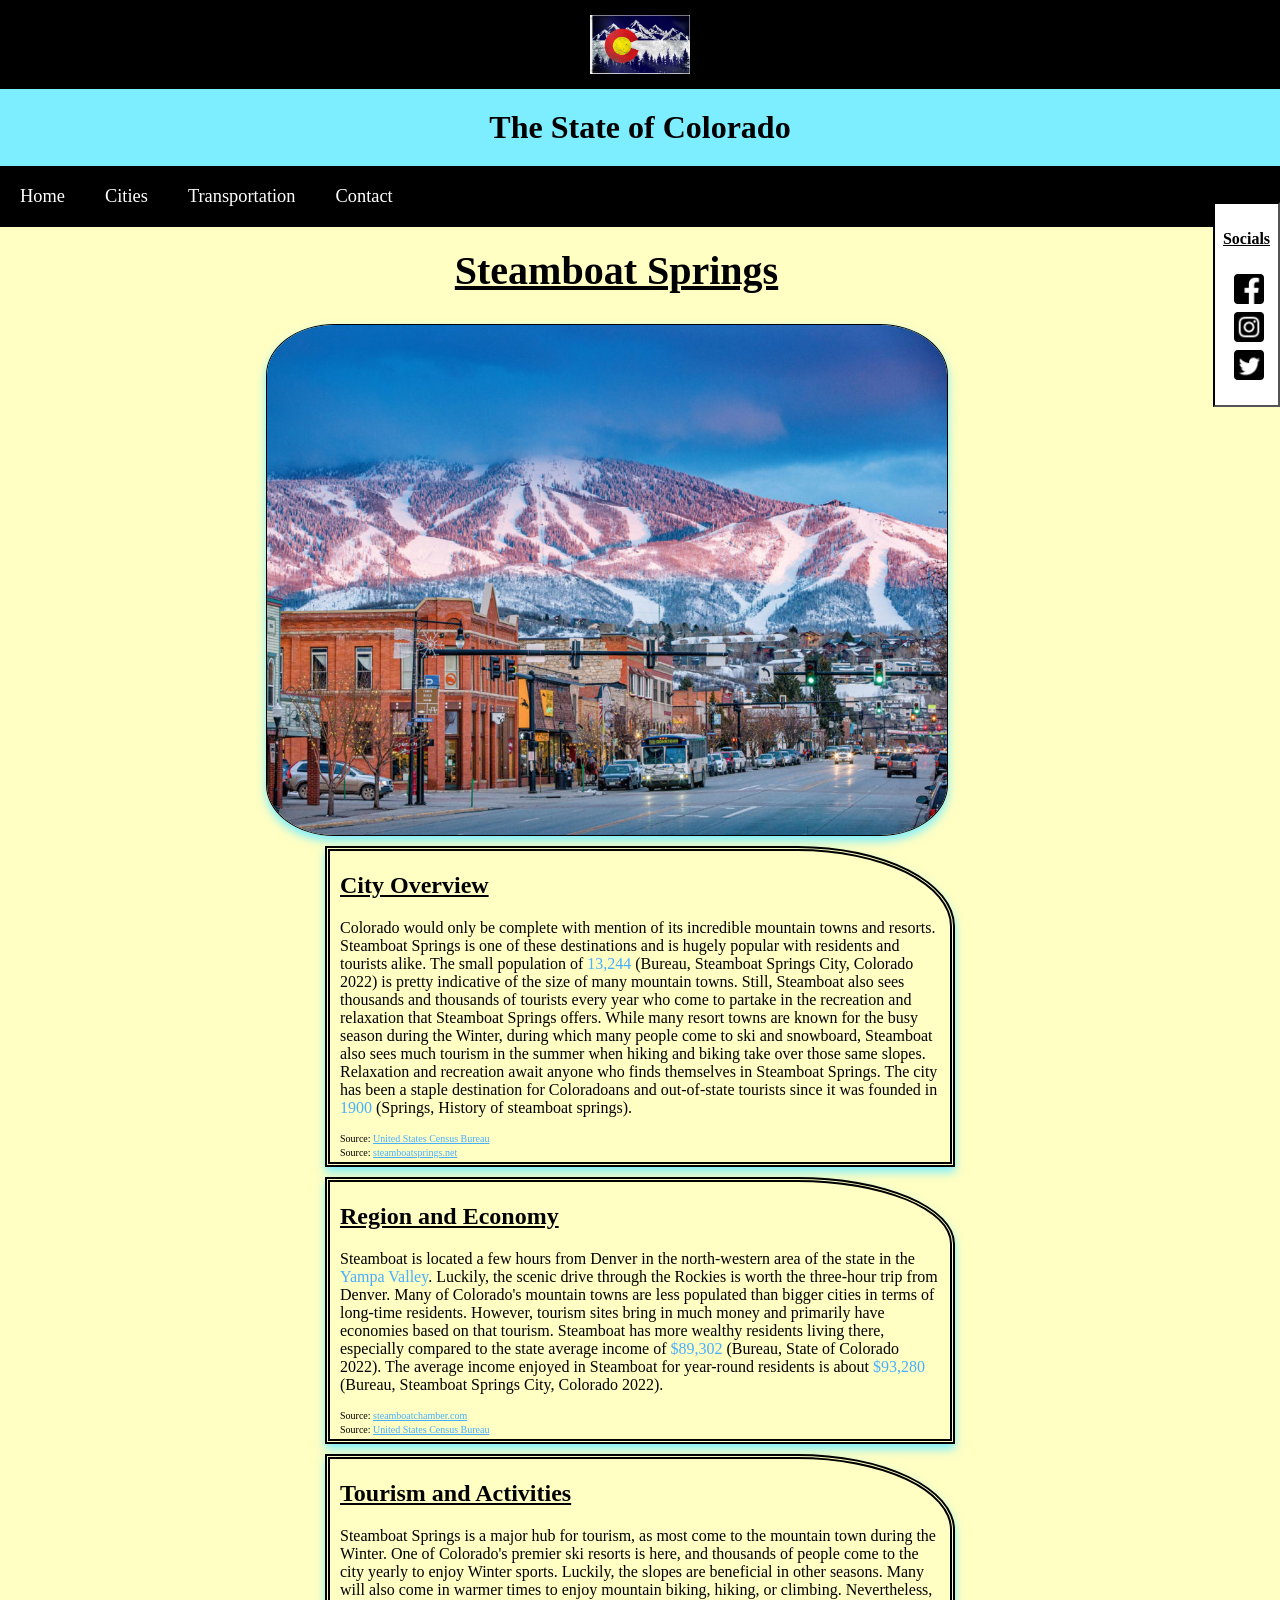
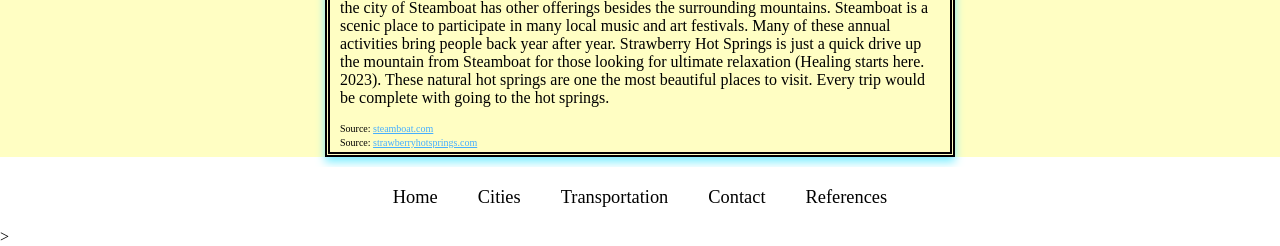
<file: steamboat.html>
<!DOCTYPE html>

<html lang="en">
  <head>
    <meta charset="UTF-8">
    <link rel="stylesheet" href="stylesheet.css">
    <title>City of Steamboat Springs</title>
  </head>

  <body>
    <div class="headerbar">
      <header>
        <img src="coloradoflag.jpg" alt="colorado_flag" id="colorado_flag">
        <h1>The State of Colorado</h1>
      </header>
    </div>

    <nav class="navbar">
      <ul>
          <li><a href="index.html">Home</a></li>
          <li><a href="CitiesPage.html">Cities</a></li>
          <li><a href="Transportation.html">Transportation</a></li>
          <li><a href="ContactPage.html">Contact</a></li>
      </ul>
    </nav>

    <aside class="socials">
      <h4>Socials</h4>
        <ul>
          <li><a href=""><img src="fb.png" alt="facebook"></a></li>
          <li><a href=""><img src="insta.png" alt="instagram"></a></li>
          <li><a href=""><img src="X.png" alt="twitter"></a></li>
        </ul>
    </aside>

    <main>
      <section>
        <div class="citypage">
          <h1>Steamboat Springs</h1>
          <img src="steamboat.jpg" class="cityimg" alt="denverskyline" style="width:680px;">
            <section id="cityoverview">
              <h2>City Overview</h2>
              <p>Colorado would only be complete with mention of its incredible mountain towns and resorts. Steamboat Springs is one of these destinations and is hugely popular with residents and tourists alike. The small population of <span class="highlight">13,244</span> (Bureau, Steamboat Springs City, Colorado 2022) is pretty indicative of the size of many mountain towns. Still, Steamboat also sees thousands and thousands of tourists every year who come to partake in the recreation and relaxation that Steamboat Springs offers. While many resort towns are known for the busy season during the Winter, during which many people come to ski and snowboard, Steamboat also
                sees much tourism in the summer when hiking and biking take over those same slopes. Relaxation and recreation await anyone who finds themselves in Steamboat Springs. The city has been a staple destination for Coloradoans and out-of-state tourists since it was founded in <span class="highlight">1900</span> (Springs, History of steamboat springs).
              </p>
              <p id="sources">Source: <a href="https://data.census.gov/profile/Steamboat_Springs_city,_Colorado?g=160XX00US0873825" target="_blank">United States Census Bureau</a></p>
              <p id="sources">Source: <a href="https://www.steamboatsprings.net/179/History-of-Steamboat-Springs#:~:text=The%20name%20of%20Steamboat%20Springs,be%20named%20the%20Steamboat%20Spring." target="_blank">steamboatsprings.net</a></p>
            </section>
            <section id="regioneconomy">
              <h2>Region and Economy</h2>
              <p>Steamboat is located a few hours from Denver in the north-western area of the state in the <span class="highlight">Yampa Valley</span>. Luckily, the scenic drive through the Rockies is worth the three-hour trip
              from Denver. Many of Colorado's mountain towns are less populated than bigger cities in terms of long-time residents. However, tourism sites bring in much money and primarily have economies based on that tourism.
               Steamboat has more wealthy residents living there, especially
              compared to the state average income of <span class="highlight">$89,302</span> (Bureau, State of Colorado 2022). The
              average income enjoyed in Steamboat for year-round residents is about <span class="highlight">$93,280</span> (Bureau, Steamboat Springs City, Colorado 2022).
              </p>
              <p id="sources">Source: <a href="https://www.steamboatchamber.com/about-us/" target="_blank">steamboatchamber.com</a></p>
              <p id="sources">Source: <a href="https://data.census.gov/profile/Steamboat_Springs_city,_Colorado?g=160XX00US0873825/" target="_blank">United States Census Bureau</a></p>
            </section>
            <section id="tourism">
              <h2>Tourism and Activities</h2>
              <p>Steamboat Springs is a major hub for tourism, as most come to the mountain town during the Winter. One of Colorado's premier ski resorts is here, and thousands of people come to the city yearly to enjoy Winter sports. Luckily, the slopes are beneficial in other seasons. Many will also come in warmer times to enjoy mountain biking, hiking, or climbing. Nevertheless, the city of Steamboat has other offerings besides the surrounding mountains. Steamboat is a scenic place to participate in many local music and art festivals. Many of these annual activities bring
                people back year after year. Strawberry Hot Springs is just a quick drive up the mountain from Steamboat for those looking for ultimate relaxation (Healing starts here. 2023). These natural hot springs are one the most beautiful places to visit. Every trip would be complete with going to the hot springs.
              </p>
              <p id="sources">Source: <a href="https://www.steamboat.com/explore/first-timers" target="_blank">steamboat.com</a></p>
              <p id="sources">Source: <a href="https://strawberryhotsprings.com" target="_blank">strawberryhotsprings.com</a></p>
            </section>
        </div>
      </section>
    </main>

    <footer class="bottomnav">
      <ul>
          <li><a href="index.html">Home</a></li>
          <li><a href="CitiesPage.html">Cities</a></li>
          <li><a href="Transportation.html">Transportation</a></li>
          <li><a href="ContactPage.html">Contact</a></li>
          <li><a href="sources.html">References</a></li>
      </ul>
    </footer>


  </body>
</html>>
</file>
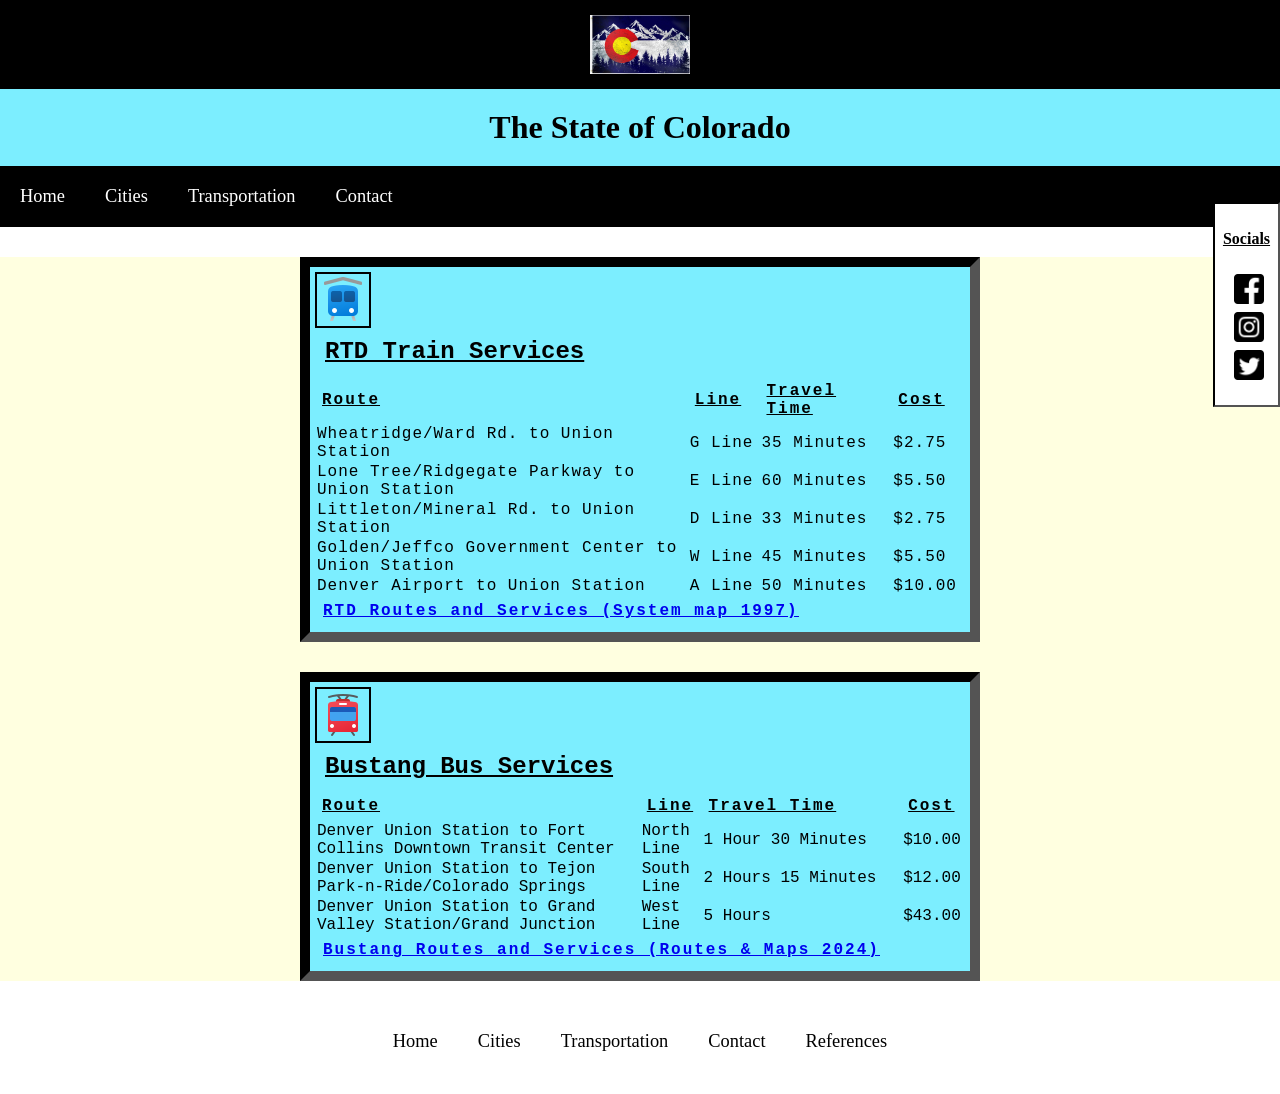
<file: Transportation.html>
<!DOCTYPE html>

<html lang="en">
  <head>
    <meta charset="UTF-8">
    <link rel="stylesheet" href="stylesheet.css">
    <title>Transportation Services</title>
  </head>

  <body>
  <div class="headerbar">
    <header>
      <img src="coloradoflag.jpg" alt="colorado_flag" id="colorado_flag">
      <h1>The State of Colorado</h1>
    </header>
  </div>

    <nav class="navbar">
      <ul>
          <li><a href="index.html">Home</a></li>
          <li><a href="CitiesPage.html">Cities</a></li>
          <li><a href="Transportation.html">Transportation</a></li>
          <li><a href="ContactPage.html">Contact</a></li>
      </ul>
    </nav>

    <aside class="socials">
      <h4>Socials</h4>
        <ul>
          <li><a href=""><img src="fb.png" alt="facebook"></a></li>
          <li><a href=""><img src="insta.png" alt="instagram"></a></li>
          <li><a href=""><img src="X.png" alt="twitter"></a></li>
        </ul>
    </aside>

    <main>
      <section id="transportation">
        <div class="rtd">
        <img src="trainicon.png" alt="train_icon" class="trainicon">
          <table class="rtdtable">
            <caption>RTD Train Services</caption>
            <tr>
              <th>Route</th>
              <th>Line</th>
              <th>Travel Time</th>
              <th>Cost</th>
            </tr>
            <tr>
              <td>Wheatridge/Ward Rd. to Union Station</td>
              <td>G Line</td>
              <td>35 Minutes</td>
              <td>$2.75</td>
            </tr>
            <tr>
              <td>Lone Tree/Ridgegate Parkway to Union Station</td>
              <td>E Line</td>
              <td>60 Minutes</td>
              <td>$5.50</td>
            </tr>
            <tr>
              <td>Littleton/Mineral Rd. to Union Station</td>
              <td>D Line</td>
              <td>33 Minutes</td>
              <td>$2.75</td>
            </tr>
            <tr>
              <td>Golden/Jeffco Government Center to Union Station</td>
              <td>W Line</td>
              <td>45 Minutes</td>
              <td>$5.50</td>
            </tr>
            <tr>
              <td>Denver Airport to Union Station</td>
              <td>A Line</td>
              <td>50 Minutes</td>
              <td>$10.00</td>
            </tr>
            <tfoot>
              <tr>
                <th colspan="4"><a href="https://www.rtd-denver.com/system-map" target="_blank">RTD Routes and Services (System map 1997)</a></th>
              </tr>
            </tfoot>
          </table>
        </div>
        <div class="bustang">
        <img src="busicon.png" alt="bus_icon" class="busicon">
          <table class="bustangtable">
            <caption>Bustang Bus Services</caption>
            <tr>
              <th>Route</th>
              <th>Line</th>
              <th>Travel Time</th>
              <th>Cost</th>
            </tr>
            <tr>
              <td>Denver Union Station to Fort Collins Downtown Transit Center</td>
              <td>North Line</td>
              <td>1 Hour 30 Minutes</td>
              <td>$10.00</td>
            </tr>
            <tr>
              <td>Denver Union Station to Tejon Park-n-Ride/Colorado Springs </td>
              <td>South Line</td>
              <td>2 Hours 15 Minutes</td>
              <td>$12.00</td>
            </tr>
            <tr>
              <td>Denver Union Station to Grand Valley Station/Grand Junction</td>
              <td>West Line</td>
              <td>5 Hours</td>
              <td>$43.00</td>
            </tr>
            <tfoot>
              <tr>
                <th colspan="4"><a href="https://ridebustang.com/bus-lines-routes-maps/" target="_blank">Bustang Routes and Services (Routes &amp; Maps 2024)</a></th>
              </tr>
            </tfoot>
          </table>
        </div>
      </section>
    </main>

    <footer class="bottomnav">
      <ul>
          <li><a href="index.html">Home</a></li>
          <li><a href="CitiesPage.html">Cities</a></li>
          <li><a href="Transportation.html">Transportation</a></li>
          <li><a href="ContactPage.html">Contact</a></li>
          <li><a href="sources.html">References</a></li>
      </ul>
    </footer>

  </body>
</html>
</file>
<file: stylesheet.css>
body{
  margin: 0px;
  font-family: garamond, serif;
}
main{
  margin: auto;
}
.navbar ul{
  list-stye-type: none;
  text-decoration: none;
  background-color: black;
  padding: 0px;
  margin: 0px;
  overflow: hidden;
}
.navbar a{
  color: white;
  text-decoration: none;
  padding: 15px;
  display: block;
  text-align: center;
  font-size: 115%;
  list-style-type: none;
}
.navbar a:hover{
  background-color: rgb(124,238,255);
}
.navbar li{
  padding: 5px;
  float: left;
}
.headerbar{
  background-color: black;
  margin: auto;
  padding: inherit;
}
#colorado_flag{
  background-color: black;
  margin: auto;
  display: block;
  padding: 15px;
  text-align: center;
  width: 100px;
  length: 75px;
}
h1 {
  text-align: center;
  background-color: rgb(124,238,255);
  margin: auto;
  padding: 20px;
}
.frontrange{
  height: 500px;
  position: relative;
  background: white;
}
#cofrontrange{
  width: 100%;
  position: absolute;
  top: 50%;
  left: 50%;
  transform: translate(-50%, -50%);
}
.stateinfo {
  font-family: georgia, serif;
  display: block;
  background-color: rgb(252,246,71);
  padding: 20px;
  margin: auto;
  border: 5px solid black;
}
.socials{
  background: white;
  display: block;
  float: right;
  border: 2px inset black;
  margin-top: -25px;
  padding: 5px;
}
.socials h4{
  text-align: center;
  text-decoration: underline;
}
.socials ul{
  text-decoration: none;
  list-style-type: none;
  align-items: center;
  align-content: center;
  overflow: hidden;
}
.socials img{
  display: block;
  width: 30px;
  length: 15px;
  margin-left: -30px;
  margin-right: 5px;
  border: 2px solid white;
  align-items: center;
  padding: 2px;
}
.stateinfo h3 {
  font-size: 24px;
  text-decoration: underline;
}
.stateinfo p{
  margin-left: 30px;
  margin-right: 100px;
}
.populardestinations ul {
  margin-top: 15px;
  list-style-type: none;
  display: flex;
  align-items: center;
  flex-direction: row;
  justify-content: center;
  text-align: center;
}
.populardestinations h3 {
  font-weight: bold;
  text-align: center;
  text-decoration: underline;
  font-size: 24px;
}
.populardestinations img{
  width: 50px;
  padding: 20px;
  display: block;
  margin: 15px;
  border: 5px double black;
  border-radius: 20%;
  margin-bottom: 20px;
}
.populardestinations a{
  display: block;
  color: black;
  font-weight: bold;
  font-size: 12px;
  text-align; center;
  text-decoration: none;
}
#populardestinations {
  margin: auto;
  display: block;
  text-align: center;
  border: 5px solid black;
  background-color: rgb(124,238,255);
}
.populardestinations a:hover{
  color: white;
}
.populardestinations li:hover{
  color: white;
}
.bottomnav {
  display: block;
  text-align: center;
}
.bottomnav ul{
  list-style: none;
  text-decoration: none;
  display: flex;
  justify-content: center;
  list-style-type: none;
}
.bottomnav ul{
  list-style: none;
  list-stye-type: none;
  text-decoration: none;
  background-color: white;
  padding: 0px;
  margin: 0px;
  overflow: hidden;
  text-align: center;
}
.bottomnav a{
  text-decoration: none;
  color: black;
  padding: 15px;
  display: block;
  text-align: center;
  font-size: 115%;
}
.bottomnav a:hover{
  background-color: black;
  color: white;
  text-decoration: underline;
}
.bottomnav li{
  list-style: none;
  padding: 5px;
  float: left;
}
.visitcolorado{
  display: block;
  margin: auto;
  padding: inherit;
}
.visitcolorado {
  position: relative;
  text-align: center;
  color: white;
}
.visitcolorado img{
  width: 100%;
  border: 5px solid black;
  margin-top: 0px;
  z-index: 1;
}
.visitcolorado h2{
  position: absolute;
  top: 20%;
  bottom: 50%;
  transform: translate(98%, 0%);
  font-size: 45px;
}
#cityselection{
  margin: 0 auto;
}
.cityselection{
  display: block;
  border: 2px solid black;
  background: rgb(124,238,255);
  border radius: 5%;
  padding: 5px;
  margin: 15px 500px;
}
.cityselection ol{
  font-weight: bold;
  font-size: 130%;
  text-decoration: none;
}
.cityselection p{
  font-weight: normal;
  font-size: 85%;
}
.cityselection a{
  text-decoration: none;
  color: black;
}
.cityselection a:hover{
  color: rgb(252,246,71);
}
.citypage{
  background: rgb(255,254,195);
  padding: inherit;
}
.citypage h1{
  background: rgb(255,254,195);
  text-decoration: underline;
  font-size: 40px;
}
.citypage a{
  color: rgb(70,175,255);
}
.citypage a:hover{
  color: rgb(1,60,105);
}
.cityimg{
  display: block;
  text-align: center;
  margin-top: 10px;
  margin-bottom: 10px;
  margin-left: auto;
  margin-right: auto;
  max-width: 95%;
  border: 1px double black;
  border-radius: 10%;
  box-shadow: 0px 5px 10px 0px rgb(124,238,255);
}
#cityoverview{
  display: block;
  margin: 10px 325px;
  border: 5px double black;
  box-shadow: 0px 5px 10px 0px rgb(124,238,255);
  align-self: center;
  padding: 1px 10px;
  border-top-right-radius: 25%;
}
#cityoverview h2{
  text-decoration: underline;
}
#regioneconomy{
  display: block;
  margin: 10px 325px;
  border: 5px double black;
  box-shadow: 0px 5px 10px 0px rgb(124,238,255);
  align-self: center;
  padding: 1px 10px;
  border-top-right-radius: 25%;
}
#regioneconomy h2{
  text-decoration: underline;
}
#tourism{
  display: block;
  margin: 10px 325px;
  border: 5px double black;
  box-shadow: 0px 5px 10px 0px rgb(124,238,255);
  align-self: center;
  padding: 1px 10px;
  border-top-right-radius: 25%;
}
#tourism h2{
  text-decoration: underline;
}
.highlight{
  color: rgb(70,175,255);
}
#sources{
  font-size: 10px;
  margin: auto;
  padding-bottom: 3px;
}
.trainicon{
  float: left;
  border: 2px solid black;
  display: block;
  padding: 2px;
  margin: auto;
}
.busicon{
  float: left;
  border: 2px solid black;
  display: block;
  padding: 2px;
  margin: auto;
}
#transportation{
  background-color: lightyellow;
  font-family: monospace, OCR A Std;
}
.rtd {
  display: block;
  padding: 5px;
  margin: 30px 300px;
  border: 10px inset black;
  background: rgb(124,238,255)
}
.rtdtable {
  table-layout: fixed;
  width: 100%;
}
.rtdtable th:nth-child(1) {
  width: 60%;
}
.rtdtable th:nth-child(2) {
  width: 10%;
}
.rtdtable th:nth-child(3) {
  width: 20%;
}
.rtdtable th:nth-child(4) {
  width: 10%;
}
.rtdtable caption{
  font-size: 24px;
  text-align: left;
  text-decoration: underline;
  font-weight: bold;
  padding: 10px;
}
.rtdtable th{
  font-weight: bold;
  text-align: left;
  text-decoration: underline;
  margin: auto;
  padding: 5px;
  letter-spacing: 2px;
}
.rtdtable td{
  margin-left: 2px;
  padding: inherit;
  letter-spacing: 1px;
}
.rtdtable a{
  margin-top: 2px;
  padding: 1px;
}
.rtdtable a:hover{
  color: white;
}
.bustang {
  display: block;
  padding: 5px;
  margin: 30px 300px;
  border: 10px inset black;
  background: rgb(124,238,255)
}
.bustangtable {
  table-layout: fixed;
  width: 100%;
}
.bustangtable th:nth-child(1) {
  width: 50%;
}
.bustangtable th:nth-child(2) {
  width: 8%;
}
.bustangtable th:nth-child(3) {
  width: 30%;
}
.bustangtable th:nth-child(4) {
  width: 8%;
}
.bustangtable caption{
  font-size: 24px;
  text-align: left;
  text-decoration: underline;
  font-weight: bold;
  padding: 10px;
}
.bustangtable th{
  font-weight: bold;
  text-align: left;
  text-decoration: underline;
  margin: auto;
  padding: 5px;
  letter-spacing: 2px;
}
.bustangtable td{
  margin-left: 2px;
  padding: inherit;
  letter-spacing: 0px;
}
.bustangtable a{
  margin-top: 2px;
  padding: 1px;
}
.bustangtable a:hover{
  color: white;
}
#contactform h2{
  text-align: center;
  text-decoration: underline;
  font-size: 36px;
  font-weight: bold;
}
input[type=text], select, textarea{
  width: 60%;
  padding: 12px;
  border: 1px solid gray;
  border-radius: 4px;
  box-sizing: border-box;
  margin-top: 6px;
  margin-bottom: 16px;
}
input[type=button] {
  background-color: black;
  color: white;
  text-decoration: none;
  font-style: normal;
  padding: 12px 20px;
  border: none;
  border-radius: 4px;
  cursor: pointer;
  margin: auto;
  text-align: center;
  min-width: 75px;
  min-height: 30px;
}
input[type=button]:hover {
  background-color: rgb(180,180,180);
}
.contactform{
  border-radius: 5px;
  background-color: gray;
  padding: 20px;
  margin: 30px 350px;
  text-align: center;
}
input{
  min-width: 250px;
  margin: auto;
  display: block;
  border-radius: 5px;
  min-height: 25px;
  text-align: justify;
  font-style: italic;
}
textarea{
  min-width: 250px;
  margin: auto;
  margin-top: 4px;
  display: block;
  border-radius: 5px;
  min-height: 25px;
  text-align: justify;
  font-style: italic;
}
label{
  font-size: 16px;
  color: white;
  margin: 2px;
  padding: inherit;
  text-decoration: underline;
}
#confirmemail {
  text-align: center;
  font-weight: none;
  font-size: 18px;
  font-style: none;
  color: red;
  letter-spacing: 1px;
  background-color: white;
  margin: auto;
}
@media all {
  .apa,     .apa ul,     .apa ol,     .apa dl,
  .ref-apa, .ref-apa ul, .ref-apa ol, .ref-apa dl,
  .apa-ref, .apa-ref ul, .apa-ref ol, .apa-ref dl,
  .refapa,  .refapa ul,  .refapa ol,  .refapa dl,
  .aparef,  .aparef ul,  .aparef ol,  .aparef dl{
  padding-left: 0;margin-left: 0;
  }
  .apa li,
  .ref-apa li,
  .refapa li,
  .apa-ref li,
  .aparef li{
  list-style-type: none;
  }
  .apa p,     .apa li,     .apa dd,
  .ref-apa p, .ref-apa li, .ref-apa dd,
  .refapa p,  .refapa li,  .refapa dd,
  .apa-ref p, .apa-ref li, .apa-ref dd,
  .aparef p,  .aparef li,  .aparef dd{
  margin-left:   2em;
  text-indent:  -2em;
  margin-top: 1em;
  margin-bottom: 1em;
  }
  .ref-apa dt{
  font-size: 1.5em;
  font-weight: bold;
  margin: .83em 0;
  }
}
@media print {

  .apa p,     .apa li,     .apa dd,
  .ref-apa p, .ref-apa li, .ref-apa dd,
  .refapa p,  .refapa li,  .refapa dd,
  .apa-ref p, .apa-ref li, .apa-ref dd,
  .aparef p,  .aparef li,  .aparef dd{
  margin-left:   .5in;
  text-indent:  -.5in;
  margin-top: 1em;
  margin-bottom: 1em;
  }
}
#references {
  font-size: 140%;
  font-weight: bold;
  font-style: italic;
  text-align: center;
}
.apa-ref {
  text-decoration: none;
  text-align: left;
  font-size: 80%;
  margin-left: 30px;
  font-weight: normal;
  font-style: normal;
  margin-right: 50px;
}
</file>
